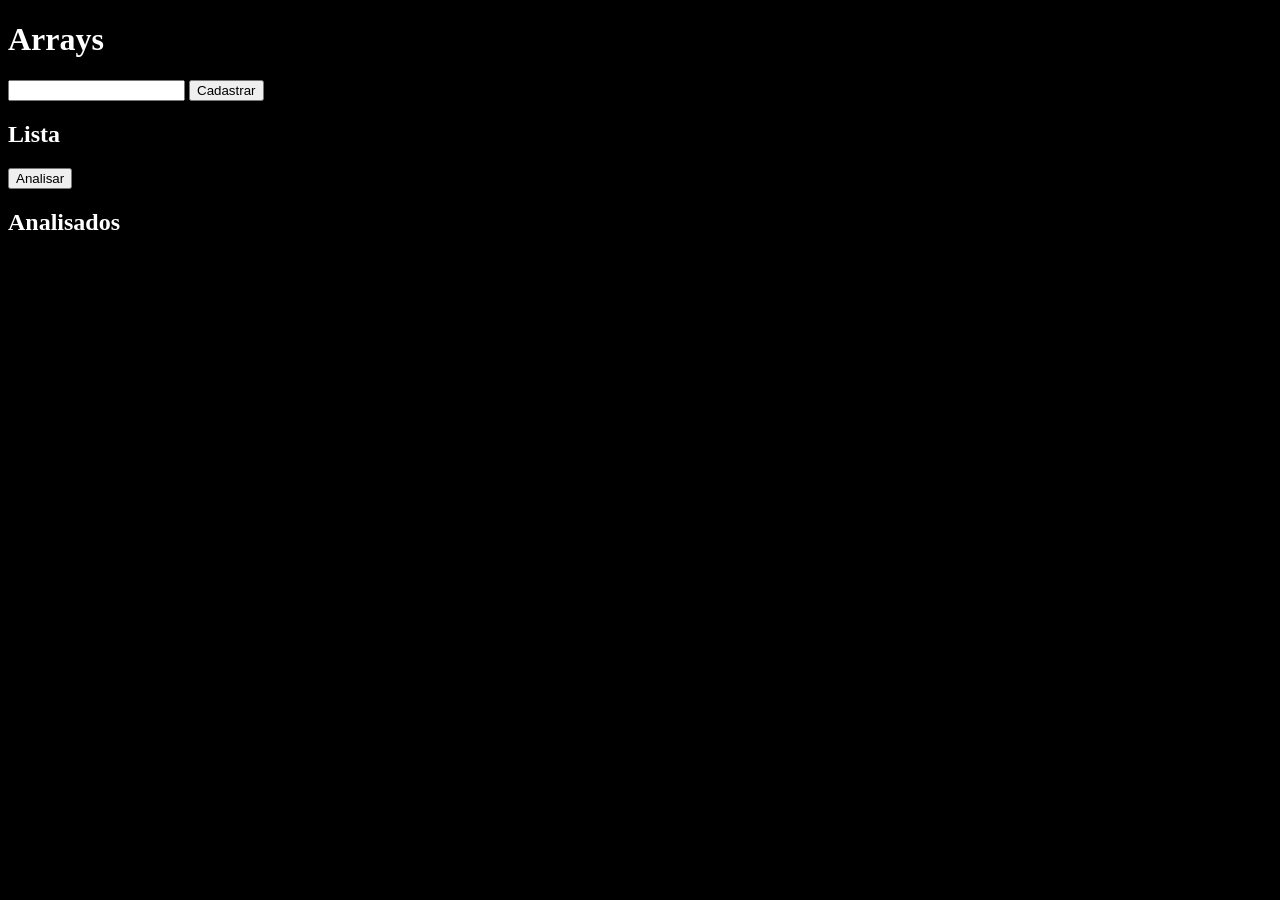
<file: exercicios/exe3/index.html>
<!DOCTYPE html>
<html lang="en">
<head>
    <meta charset="UTF-8">
    <meta name="viewport" content="width=device-width, initial-scale=1.0">
    <title>Arrays</title>
    <link rel="stylesheet" href="style.css">
</head>
<body>
    <main>
        <h1>Arrays</h1>
        <input type="number" name="num" id="num">
        <input type="button" value="Cadastrar" onclick="cadastro()">
        <section>
            <h2>Lista</h2>
            <div id="cadastrados"></div>
        </section>
        <input type="button" value="Analisar" onclick="analise()">
        <section>
            <h2>Analisados</h2>
            <div id="analisados"></div>
        </section>
    </main> 
    <script src="DOM.js"></script>
</body>
</html>
</file>
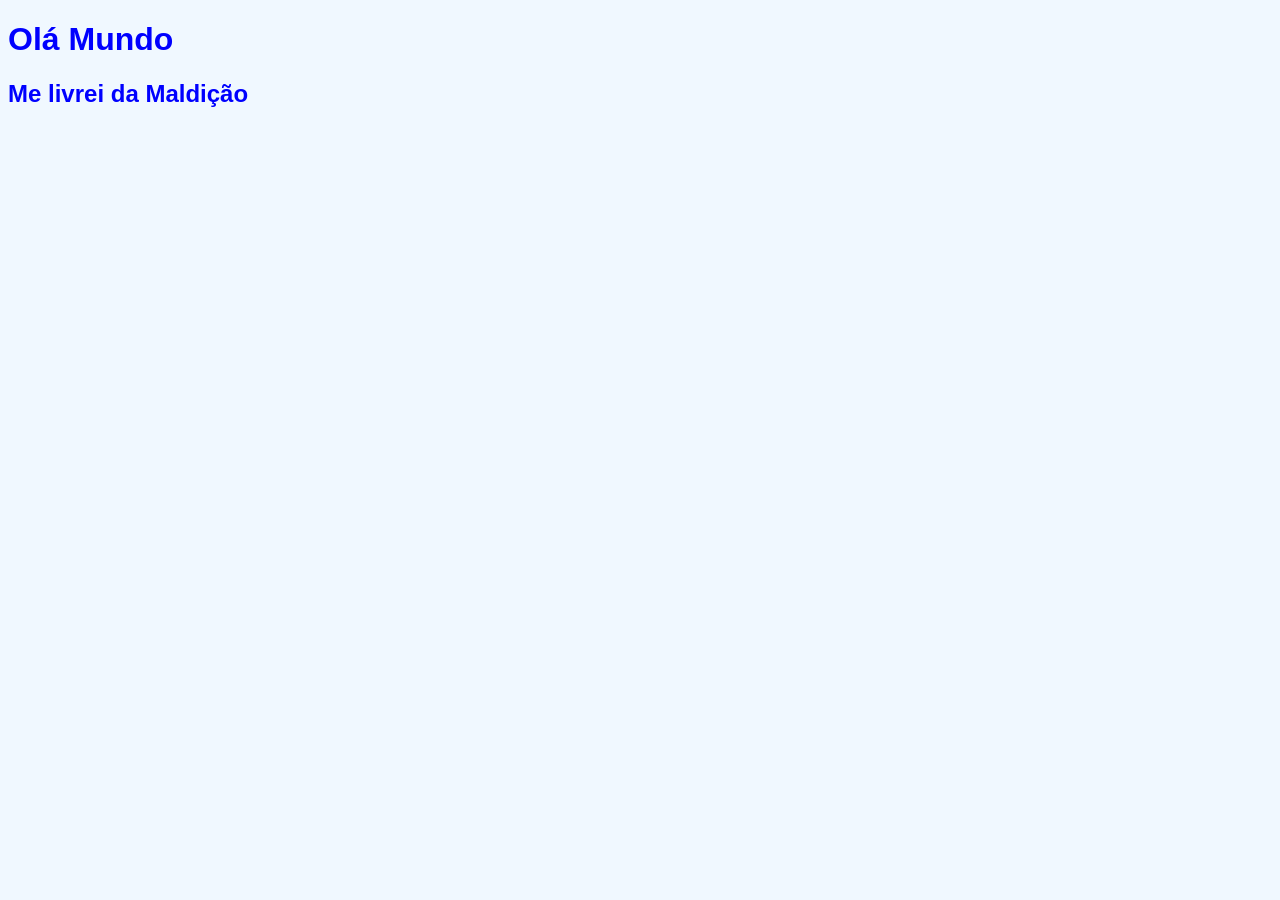
<file: aulas/aula1.html>
<!DOCTYPE html>
<html lang="pt-br">
<head>
    <meta charset="UTF-8">
    <meta name="viewport" content="width=device-width, initial-scale=1.0">
    <title>Maldição</title>
    <style>
        body {
            background-color: aliceblue;
            font-family: Arial, Helvetica, sans-serif;
            color: blue;
        }
    </style>
</head>
<body>
    <h1>Olá Mundo</h1>
    <h2>Me livrei da Maldição</h2>

    <script>
        var nome = window.prompt('Digite seu nome:')
        window.alert('Prazer em te conhecer ' + nome)
    </script>
</body>
</html>
</file>
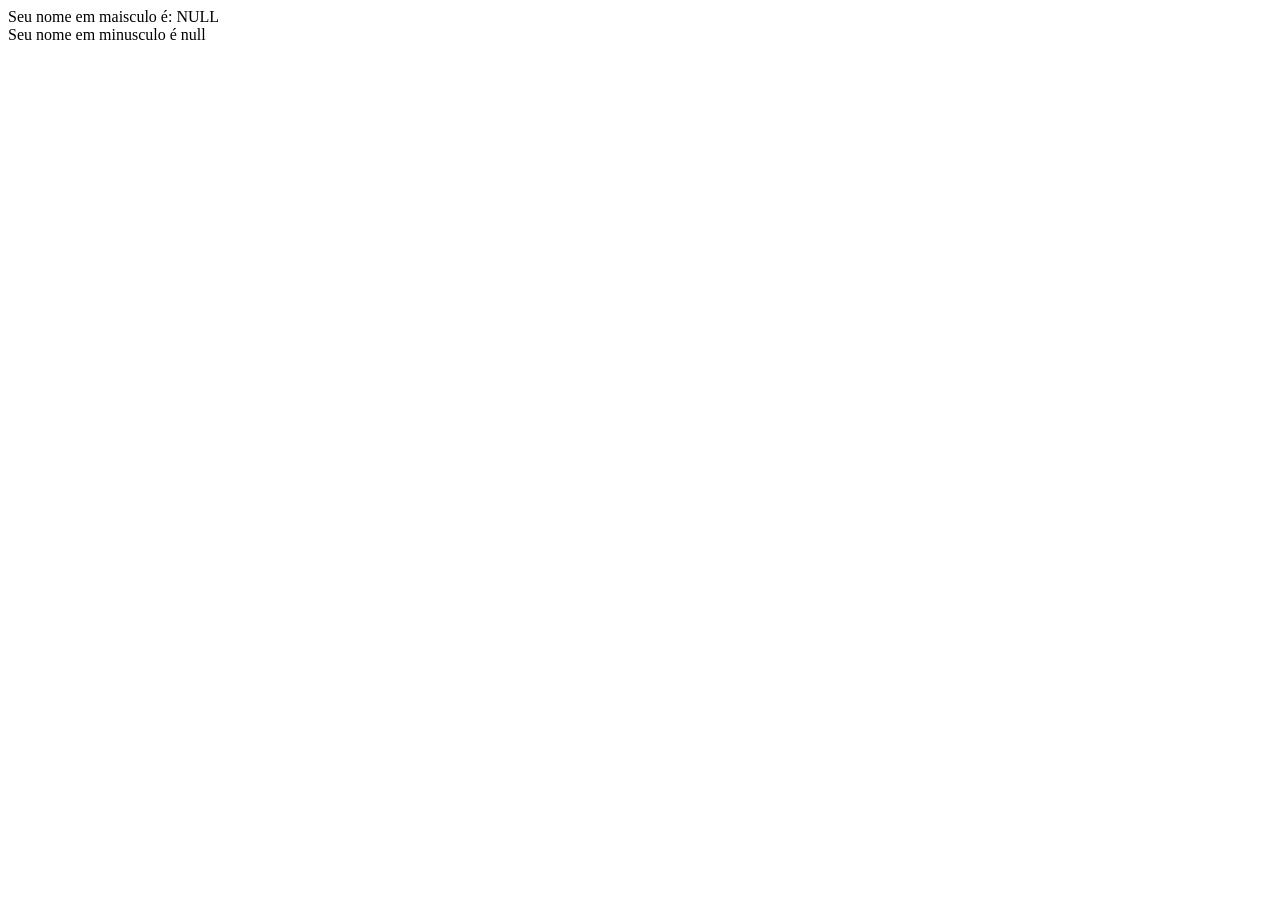
<file: aulas/aula3.html>
<!DOCTYPE html>
<html lang="pt-br">
<head>
    <meta charset="UTF-8">
    <meta name="viewport" content="width=device-width, initial-scale=1.0">
    <title>MAIUSCULO e minusculo</title>
</head>
<body>
    
    <script>
        var nome = String(prompt('Digite seu nome: '))
        document.write(`Seu nome em maisculo é: ${nome.toUpperCase()} <br>`)
        document.write(`Seu nome em minusculo é ${nome.toLowerCase()}`)
    </script>
</body>
</html>
</file>
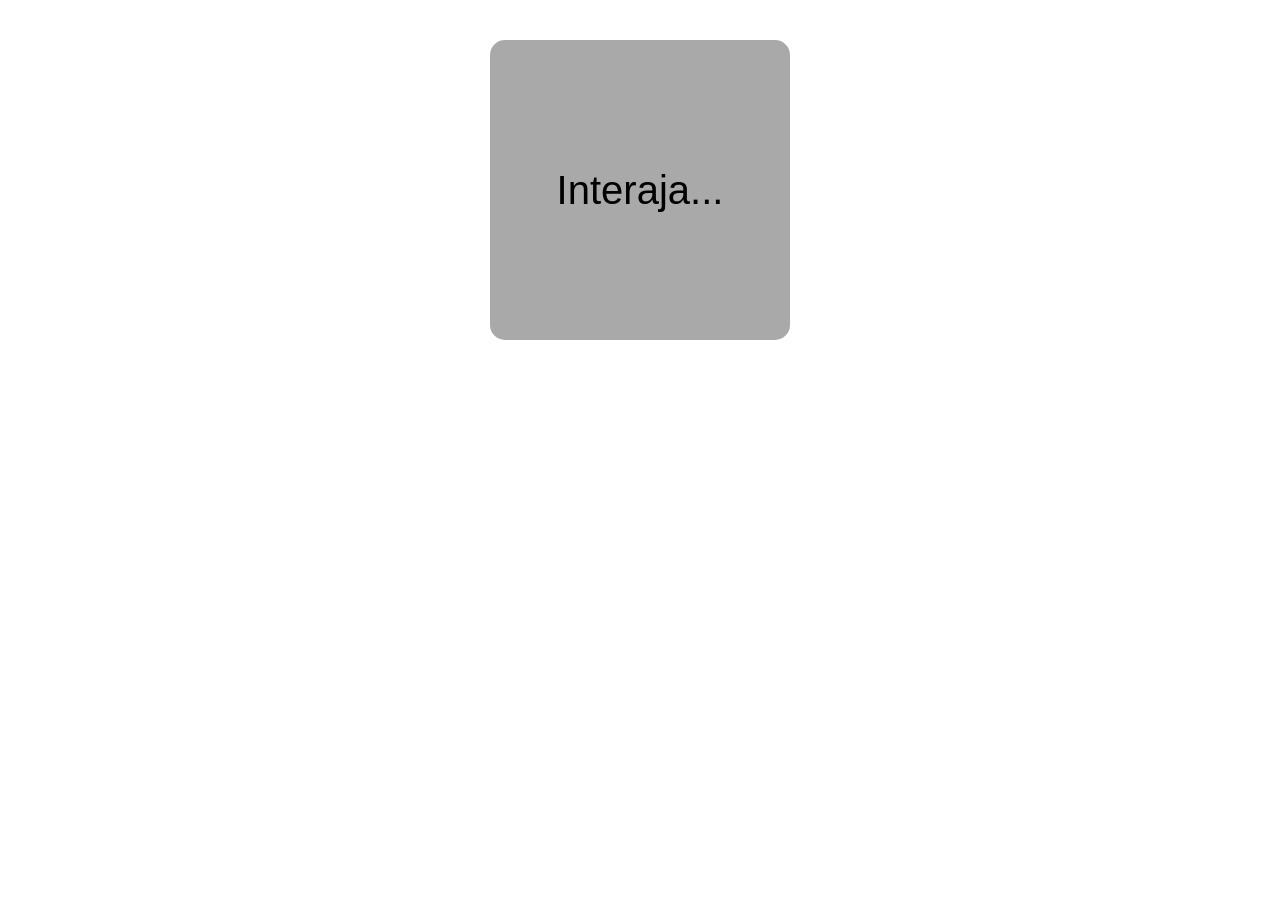
<file: aulas/aula4.html>
<!DOCTYPE html>
<html lang="en">
<head>
    <meta charset="UTF-8">
    <meta name="viewport" content="width=device-width, initial-scale=1.0">
    <title>Interagir</title>
    <style>
        #area {
            background-color: darkgray;
            padding: 50px;
            margin:40px auto;
            width: 200px;
            height: 200px;
            text-align: center;
            line-height: 200px;
            border-radius: 15px;
            font-size: 40px;
            font-family: Arial, sans-serif
        }
    </style>
</head>
<body>
    <div id="area">
        Interaja...
    </div>

    <script>
        var a = window.document.getElementById('area')
        a.addEventListener(`click`, clicar)
        a.addEventListener('mouseenter', entrar)
        a.addEventListener('mouseout', sair)
        function clicar(){
            a.innerText ='clicou!'  
            a.style.background='blue'          
        }
        function entrar(){
            a.innerText = 'entrou!' 
            a.style.background='yellow'
        }
        function sair(){
            a.innerText = 'saiu!'
            a.style.background='red'
        }
    </script>
</body>
</html>
</file>
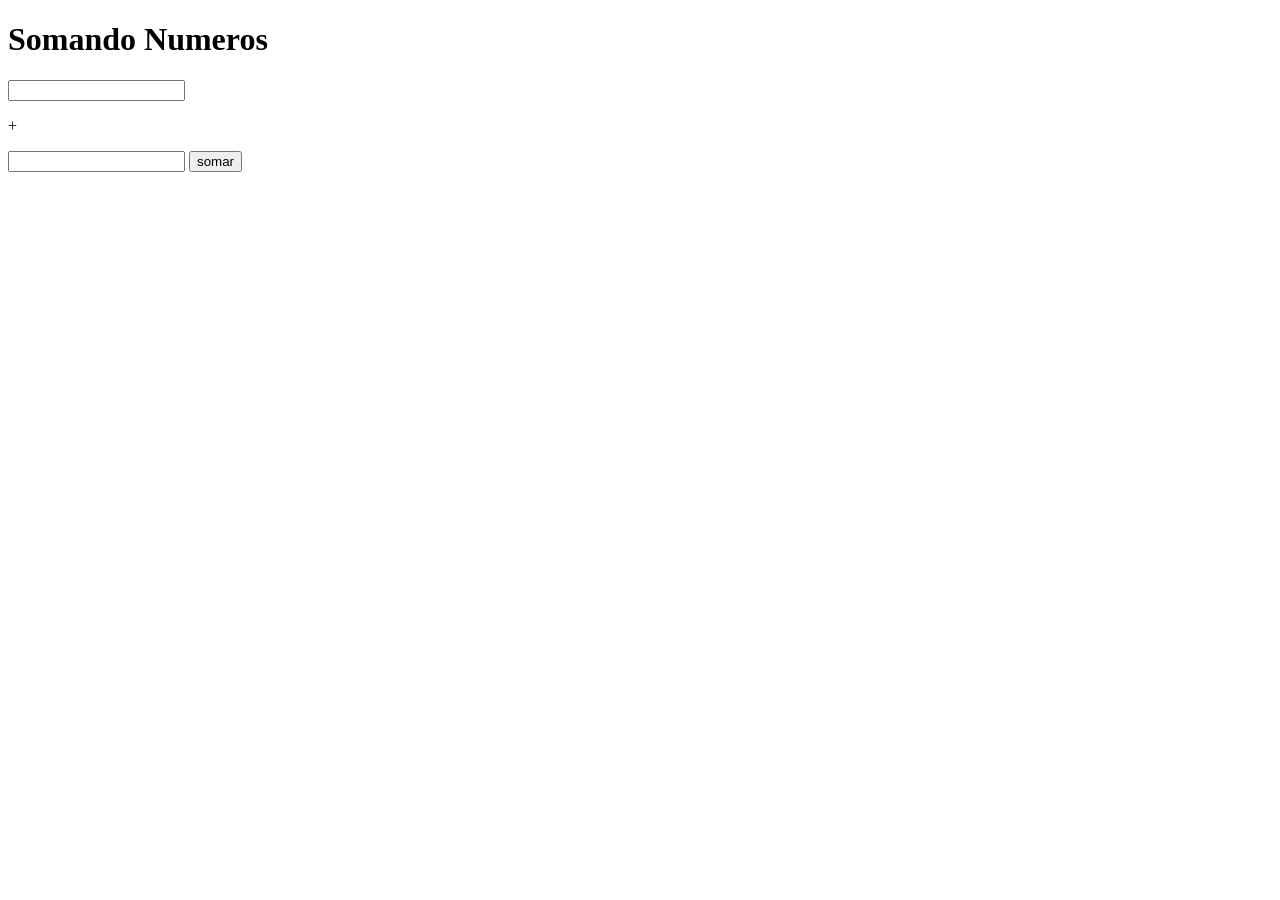
<file: aulas/aula5.html>
<!DOCTYPE html>
<html lang="pt-br">
<head>
    <meta charset="UTF-8">
    <meta name="viewport" content="width=device-width, initial-scale=1.0">
    <title>Somando Numeros</title>
</head>
<body>
    <main>
        <h1>Somando Numeros</h1>
        <input type="number" name="txtn1" id="txtn1">
        <p>+</p>
        <input type="number" name="txtn2" id="txtn2">
        <input type="button" value="somar" id="somar" onclick="somar()">
        <div id="res"></div>
    </main>

    <script>
        function somar(){
            var txtn1 = document.querySelector(`input#txtn1`)
            var txtn2 = document.querySelector(`input#txtn2`)
            n1 = Number(txtn1.value)
            n2 = Number(txtn2.value)
            s = n1 + n2  
            res.innerHTML = (`A soma entre os numeros ${n1} e ${n2} é ${s}`)
        }
    </script>
</body>
</html>
</file>
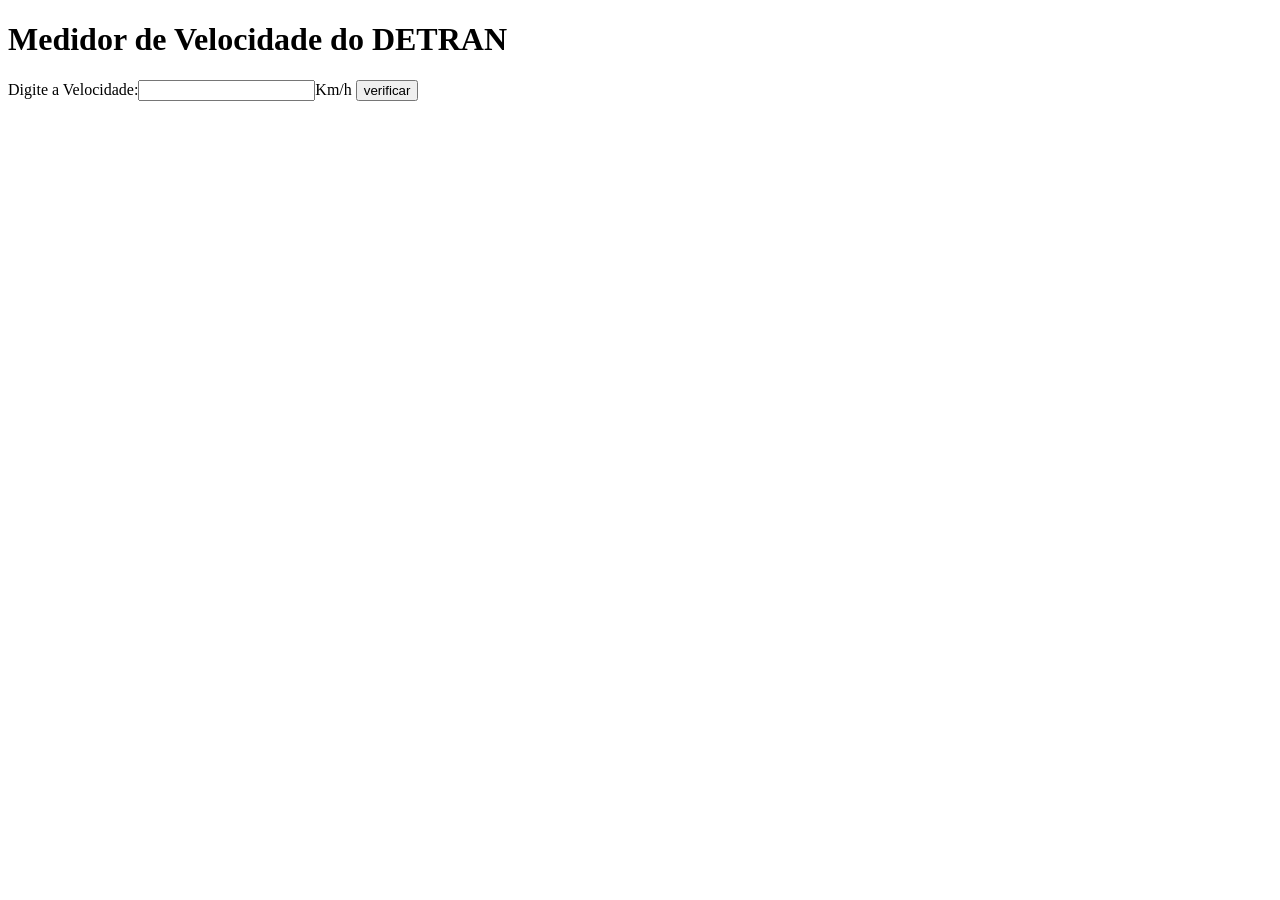
<file: aulasDOM/aula7.html>
<!DOCTYPE html>
<html lang="pt-br">
<head>
    <meta charset="UTF-8">
    <meta name="viewport" content="width=device-width, initial-scale=1.0">
    <title>Radar Velocidade</title>
</head>
<body>
    <h1>Medidor de Velocidade do DETRAN</h1>
    Digite a Velocidade:<input type="number" name="txtvel" id="txtvel">Km/h
    <input type="button" value="verificar" onclick="calcular()">
    <div id="res"></div>

    <script>
        function calcular(){
            var vel = document.querySelector(`input#txtvel`)
            var res = document.querySelector(`div#res`)
            vel = Number(vel.value)
            if (vel > 60){
                res.innerHTML = (`Você passou o limite de velocidade! MULTADO!`)
            } else {
                res.innerHTML =(`Você está dentro do limite. Parabéns!`)
            }
        }
    </script>
</body>
</html>
</file>
<file: exercicios/exe3/style.css>
body { 
    background-color: black;
    color: white;
}
</file>
